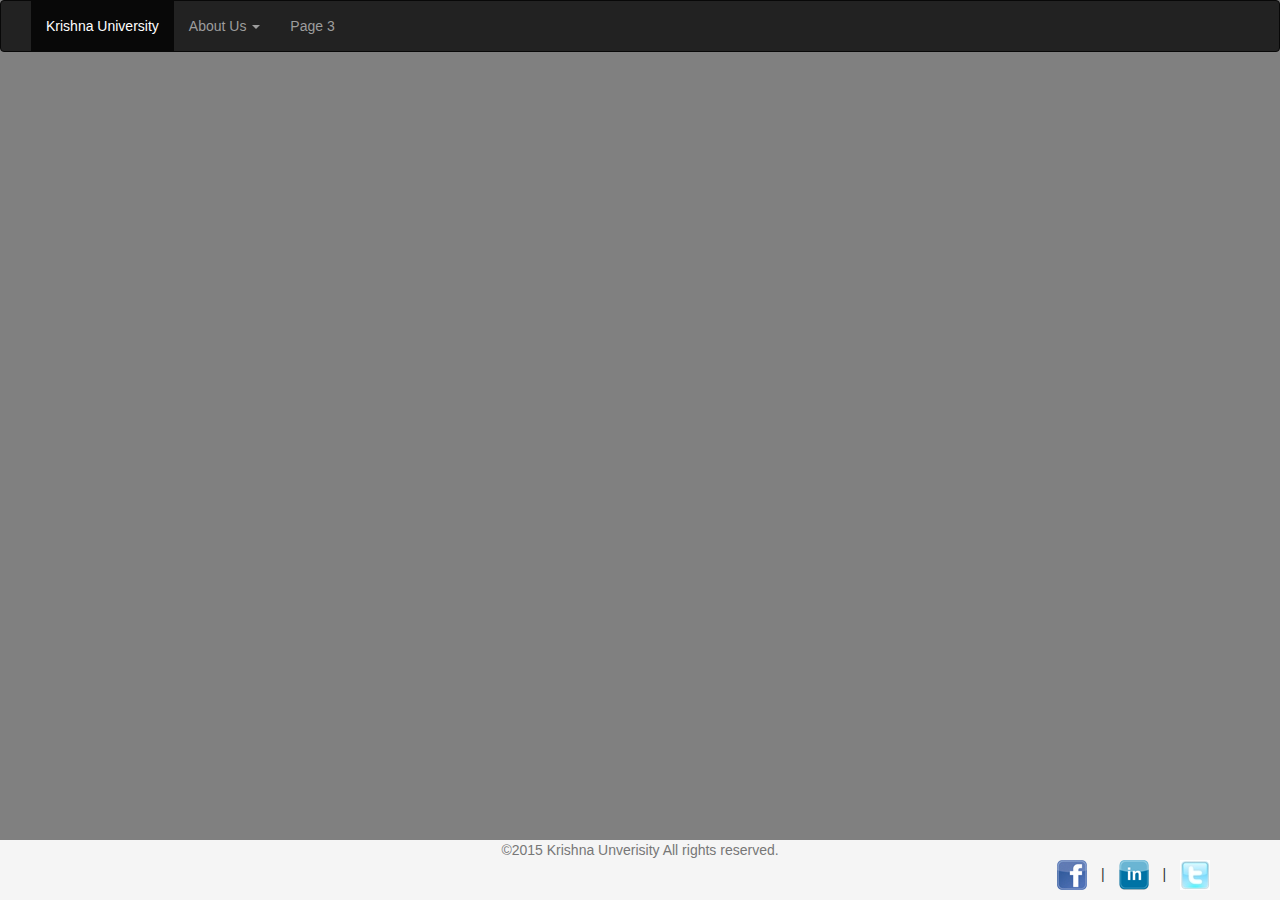
<file: index.html>
<!DOCTYPE html>
<html lang="en">
<head>
  <link rel="icon" type="image/png" href="http://localhost:8080/ku/img/favicon.ico" />
  <title>Krishna University</title>
  <meta charset="utf-8">
  <meta name="viewport" content="width=device-width, initial-scale=1">
  
  <link rel="stylesheet" href="bootstrap-3.3.5/css/bootstrap.min.css">
  <link rel="stylesheet" href="css/Stickyfooter.css">
  <link rel="stylesheet" href="css/kru.css">
  <script src="jquery-2.1.4/jquery.min.js"></script>
  <script src="bootstrap-3.3.5/js/bootstrap.min.js"></script>
  <script src="angular-js/angular.js"></script>
  <script src="angular-js/angular-ui-router.js"></script>
  <script src="js/script.js"></script>
</head>
<body ng-app="kuApp" style="background-color: Gray;"><!-- ng-controller="kuCtrl" -->

<!-- Menu Bar -->
<nav class="navbar navbar-inverse" style="margin-bottom:0px" >
  <div class="container-fluid">
    <div class="navbar-header">
      <button type="button" class="navbar-toggle" data-toggle="collapse" data-target="#myNavbar">
        <span class="icon-bar"></span>
        <span class="icon-bar"></span>
        <span class="icon-bar"></span>                        
      </button>
    </div>
    <div class="collapse navbar-collapse" id="myNavbar">
      <ul class="nav navbar-nav">
        <li class="active"><a ui-sref="home">Krishna University</a></li>
        <li class="dropdown">
          <a class="dropdown-toggle" data-toggle="dropdown" href="#">About Us <span class="caret"></span></a>
          <ul class="dropdown-menu">
            <li><a ui-sref="about">About</a></li>
            <li><a ui-sref="vc">Vice-Chancellor</a></li>
            <li><a ui-sref="registrar">Registrar</a></li>
            <li><a ui-sref="principal">Principal</a></li>
          </ul>
        </li>
        
        <li><a href="#">Page 3</a></li>
      </ul>
    </div>
  </div>
</nav>
<!-- View -->
<div class="container-fluid" style="padding:0" ui-view></div>

<!-- Sticky Footer -->
<footer class="footer">
  <div class="container">
    <div style="text-align:center;" class="text-muted">&#0169;2015 Krishna Unverisity All rights reserved.</div>
    <ul class="footer-nav">
      <li>
      		<a href="https://www.facebook.com/biomorf" target="_blank"><img src= "img/facebook.png" alt="facebook" title="Facebook Page"></a>
      </li>
      <li>
        <a href="http://www.linkedin.com/company/pt-biomorf-lone-indonesia" target="_blank"><img src="img/linkedin.png" alt="LinkedIn" title="LinkedIn Page"></a>
      </li>
      <li>
        <a href="https://twitter.com/biomorfindo" target="_blank"><img src="img/twitter_logo.jpg" alt="Twitter" title="Twitter Page"></a>
      </li>
    </ul> 
  </div>
</footer>

</body>
</html>
</file>
<file: css/Stickyfooter.css>
/* Sticky footer styles
-------------------------------------------------- */
html {
  position: relative;
  min-height: 100%;
}
body {
  /* Margin bottom by footer height */
  margin-bottom: 60px;
}
.footer {
  position: absolute;
  bottom: 0;
  width: 100%;
  /* Set the fixed height of the footer here */
 /*height: 60px;*/
  background-color: #f5f5f5;;
}

 .footer-nav {
  text-align:right;
  list-style:none;
 }

 .footer-nav li {
  display:inline;
  bottom: 0;
  
 }

 .footer-nav li:not(:first-child):before {
  content:'|';
  padding:0px 10px;
 }

 .footer-nav a {
  color:#b2b2b2;
 }

/* Custom page CSS
-------------------------------------------------- */
/* Not required for template or sticky footer method. */

/*.container {
  width: auto;
  max-width: 680px;
  padding: 0 15px;
}
.container .text-muted {
  margin: 20px 0;
} */
</file>
<file: css/kru.css>
.header-strip {
  background-color:blue; 
  height:150px;
}

.header-label {
  padding-top: 27px; 
  padding-left: 50px; 
  font-size: 45px;
}

.home-img {
  width:100%; 
  height:300px
}
.inner-menu-img {
  width:100%; 
  height:400px
}

.right-div {
  background-color:green;
}


 .footer-nav {
  text-align:right;
  list-style:none;
 }

 .footer-nav li {
  display:inline;
  bottom: 0;
  
 }

 .footer-nav li:not(:first-child):before {
  content:'|';
  padding:0px 10px;
 }

 .footer-nav a {
  color:#b2b2b2;
 }

/* Custom page CSS
-------------------------------------------------- */
/* Not required for template or sticky footer method. */

/*.container {
  width: auto;
  max-width: 680px;
  padding: 0 15px;
}
.container .text-muted {
  margin: 20px 0;
} */
</file>
